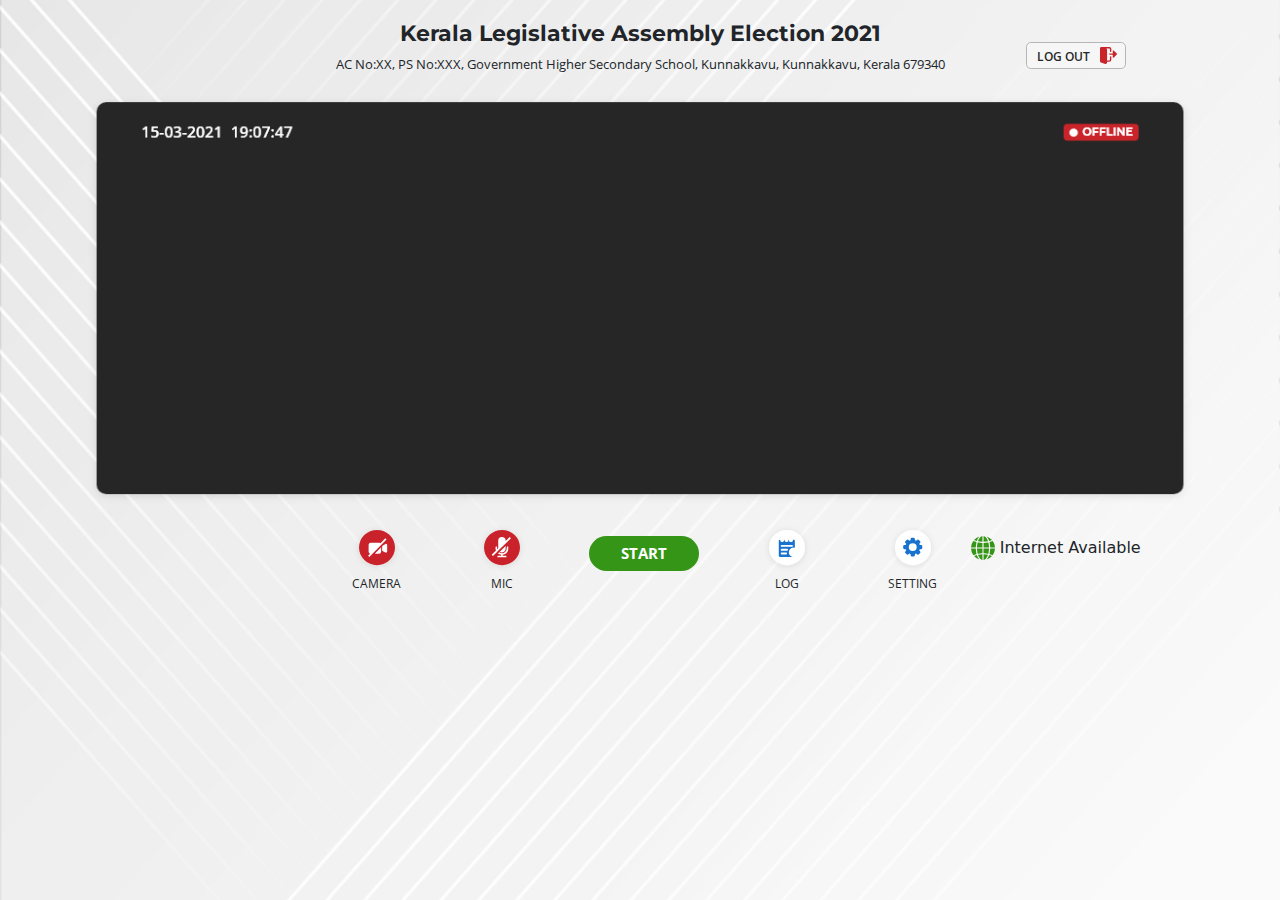
<file: main-screen.html>
<!DOCTYPE html>
<html>
<head>
  <title>Main - Screen</title>
  <meta charset="utf-8"/>
  <meta http-equiv="X-UA-Compatible" content="IE=edge"/>
  <meta name="viewport" content="width=device-width, initial-scale=1.0">
  <!-- CSS File -->
  <link rel="stylesheet" type="text/css" href="assets/bootstrap/css/bootstrap.min.css">
  <link rel="stylesheet" type="text/css" href="assets/css/style.css">
  <link rel="preconnect" href="https://fonts.gstatic.com">
  <link href="https://fonts.googleapis.com/css2?family=Montserrat:wght@100;200;300;400;500;600;700;800;900&family=Open+Sans:wght@300;400;600;700;800&family=Roboto:wght@100;300;400;500;700;900&display=swap" rel="stylesheet">
  <link rel="stylesheet" href="assets/fonts/font-awesome-4.7.0/css/font-awesome.min.css">
</head>
<body>
  <div class="container">
    <div class="row">
      <div class="col-md-12">
        <h2>Kerala Legislative Assembly Election 2021</h2>
        <p class="para">AC No:XX, PS No:XXX, Government Higher Secondary School, Kunnakkavu, Kunnakkavu, Kerala 679340</p>
        <button class="btn btn-lg btn-logout" type="submit">LOG OUT <img src="assets/img/logout.svg"></button>
      </div>
    </div>
    <div class="row">
      <div class="col-md-12">
        <div class="video-url">
          <img id="video" src="assets/img/black.png">
        </div>
      </div>
    </div>
    <div class="row options">
      <div class="col-md-2">
        <div class="camera text-center">
          <img id="camera" src="assets/img/camera-off.svg">
          <p>CAMERA</p>
        </div>
      </div>
      <div class="col-md-2">
        <div class="mic text-center"> 
          <img id="mic" src="assets/img/mic-off.svg">
          <p>MIC</p>
        </div>
      </div>
      <div class="col-md-2">
        <div class="text-center" id="btn-start"> 
          <button class="btn btn-lg btn-start" id="startbtn" type="submit">START</button>
        </div>
      </div>
      <div class="col-md-2">
        <div class="log text-center"> 
          <img src="assets/img/log.svg">
          <p>LOG</p>
        </div>
      </div>
      <div class="col-md-2">
        <div class="setting text-center"> 
          <img id="setting" src="assets/img/setting.svg">
          <p>SETTING</p>
        </div>
        <div class="dropdown collapse" id="dropdown">
          <p>Select Camera Input<img id="clickinput" src="assets/img/angle-right.svg"></p>
          <hr>
          <p>Select Mic Input&nbsp;&nbsp;&nbsp;&nbsp;&nbsp;&nbsp;&nbsp;<img src="assets/img/angle-right.svg"></p>
        </div>
        <div class="sub-dropdown collapse" id="subdropdown">
          <div class="title">Select Camera Input<img id="downarrow" src="assets/img/angle-down.svg"></div>
          <div class="check">
            <p><img src="assets/img/right.svg">&nbsp;&nbsp;&nbsp;&nbsp;Camera Input 01</p>
            <p class="input-2">Camera Input 02</p>
          </div>
          <hr>
          <p class="mic-input">Select Mic Input&nbsp;&nbsp;&nbsp;&nbsp;&nbsp;&nbsp;&nbsp;<img src="assets/img/angle-right.svg"></p>
        </div>
      </div>
    </div>
    <div class="text-center" id="internet">
      <div class="internet text-center"> 
        <p><img src="assets/img/internet.svg"> Internet Available</p>
      </div>
    </div>
  <!-- script -->
  <script src="assets/js/jquery-3.5.1.min.js"></script>
  <script type="text/javascript" src="assets/bootstrap/js/bootstrap.min.js"></script>
  <script type="text/javascript" src="assets/js/main.js"></script>
</body>
</html>
</file>
<file: assets/css/style.css>
@font-face {
  font-family: Montserrat;
  src: url('../fonts/Montserrat/Montserrat-Regular.ttf'); 
}

@font-face {
  font-family: Montserrat;
  src: url('../fonts/Montserrat/Montserrat-Bold.ttf'); 
}

@font-face {
  font-family: Montserrat;
  src: url('../fonts/Montserrat/Montserrat-Medium.ttf'); 
}

@font-face {
  font-family: Montserrat;
  src: url('../fonts/Montserrat/Montserrat-SemiBold.ttf'); 
}
@font-face {
  font-family: Open Sans;
  src: url('../fonts/Open_Sans/OpenSans-Regular.ttf'); 
}

@font-face {
  font-family: Montserrat;
  src: url('../fonts/montserrat/OpenSans-Bold.ttf'); 
}

@font-face {
  font-family: Montserrat;
  src: url('../fonts/montserrat/OpenSans-Medium.ttf'); 
}

@font-face {
  font-family: Montserrat;
  src: url('../fonts/montserrat/OpenSans-SemiBold.ttf'); 
}
@font-face {
  font-family: Roboto;
  src: url('../fonts/Roboto/Roboto-Regular.ttf'); 
}

@font-face {
  font-family: Montserrat;
  src: url('../fonts/Roboto/Roboto-Bold.ttf'); 
}

@font-face {
  font-family: Montserrat;
  src: url('../fonts/Roboto/Roboto-Medium.ttf'); 
}

@font-face {
  font-family: Montserrat;
  src: url('../fonts/Roboto/Roboto-SemiBold.ttf'); 
}
* {
	margin: 0px; 
	padding: 0px; 
	box-sizing: border-box;
}

body, html {
	height: 100%;
	min-height: 550px;
	background-image: url('../img/bg.png');
	background-repeat: no-repeat;
	background-size: cover;
	background-position:center;
	position:relative;
	overflow: hidden;
}
.header{
	position: absolute;
	right: 8%;
	top: 5%;
	margin: auto;
}
.white-box{
	position: absolute;
	background-color: #ffffff;
	border-radius: 8px;
	width: 90%;
	height: 300px;
	right: 0;
	left: 0;
	top: 0;
	bottom: 0;
	margin: auto;
}
.box{
	position: absolute;
	background-color: #12346D;
	border-radius: 8px;
	width: 45%;
	height: 400px;
	left: 0;
	top: 0;
	bottom: 0;
	margin: auto;
	right:calc(50% - 35px);
}
.box .layer5{
	position: absolute;
	width: 100%;
	height: 230px;
	left: 0;
	top: 0;
}
.box .layer2{
	position: absolute;
	width: 35%;
	height: 108px;
	left: 2%;
	top: 30%;
	mix-blend-mode: soft-light;
}
.box h3{
	position: absolute;
	color: #ffffff;
	bottom: 10%;
	left: 10%;
	font-family: Montserrat, sans-serif;
	font-weight: 700;
}
.container .login{
	position: absolute;
	width: 35%;
	height: 210px;
	top: 15%;
	right: 13%;
}
.container .login h3{
	font-family: Montserrat, sans-serif;
	font-weight: 600;
}
.container .login .line{
	width: 80px;
	height: 4px;
	background: #12346D;
	border-radius: 1.43px;
}
.container .login p{
	font-size: 15px;
	font-family: Roboto, sans-serif;
	margin-top: 1.3rem;
    margin-bottom: 0;
}
.container .login .form-control{
	width: 100%;
	height: 49px;
	margin-top: 0.3rem;
	background-color: #FCFCFE;
	border-color: #E5E5E5;
}
.container .login .btn-login{
	position: absolute;
	width: 124px;
	height: 42px;
	background: #12346D;
	color: #ffffff;
	margin: 15px 0 0 0;
	font-family: Open Sans, sans-serif;
	line-height: 0;
	font-weight: 600;
}
#alert-error-1{
    position: absolute;
    right: -10%;
    padding: 5px 15px 6px 50px;
    margin: 15px 0 0 0;
    border-radius: 8px;
    border-color: #E85656;
    line-height: 15px;
}
#alert-error-2{
	position: absolute;
    right: -10%;
    padding: 5px 15px 6px 50px;
    margin: 15px -40px 0 0;
    border-radius: 8px;
    border-color: #E85656;
    line-height: 15px;
}
.close{
	position: absolute;
	left: 0;
	background-color: #ffffff00;
    color: #621b1b;
    border: 2px solid #621b1b;
    border-radius: 40px;
    height: 24px;
    width: 24px;
    margin: 4px 1px 1px 10px;
}
.alert #close-1{
    position: absolute;
    top: 0;
    left: 0;
    padding: 2px;
    margin-left: 6px;
    width: 5px;
    color: #621b1b;
}
.alert #close-2{
    position: absolute;
    top: 0;
    left: 0;
    padding: 2px;
    margin-left: 6px;
    width: 5px;
    color: #621b1b;
}
.footer{
	position: absolute;
	width: 30%;
	height: 19px;
	bottom: 19%;
	right: 17%;
	font-family: Roboto, sans-serif;
	font-weight: 700;
}
.footer span{
	font-size: 12px;
	font-weight: 300;
}
.container h2{
	font-family: Montserrat, sans-serif;
	font-weight: 700;
	font-size: 21.5px;
	text-align: center;
	margin-top: 21.4px;
}
.container .para{
	font-family: Open Sans, sans-serif;
	font-size: 12.7px;
	text-align: center;
}
.btn-logout {
    position: fixed;
    width: 100px;
    height: 27px;
    right: 12%;
    top: 3%;
    background: #F6F6F6;
    border-color: #B6B6B6;
    color: #262626;
    margin: 15px 0 0 0;
    font-family: Open Sans, sans-serif;
    line-height: 0;
    font-weight: 600;
    font-size: 12px;
    padding: 2px 25px 0 0px;
}
.btn-logout img {
    position: absolute;
    top: 0;
    padding: 4px 0 0 10px;
}
.video-url img{
	position: relative;
	width: 1116px;
	height: 420px;
	top: 0;
	bottom: 0;
	left: 0;
	right: 0;
	margin: auto;
	border-radius: 10px; 
}
.video-section{
	position: absolute;
	top: 0;
	bottom: 0;
	left: 0;
	right: 0;
}
.video-section .time{
	position: absolute;
	top: 20%;
	left: 14%;
	color: #ffffff;
}
.video-section .data-status{
	position: absolute;
	width: 77px;
	height: 18px;
	top: 20%;
	right: 14.5%;
	background-color: #CA242B;
	border-radius: 4px;
	font-family: Montserrat, sans-serif;
	font-weight: 700;
	font-size: 11.47px;
	color: #ffffff;
	padding: 1.5px 0px 0px 5px;
}
.video-section .data-status i{
	padding: 0 5px 0 0px;
}
/*.video-url{
	position: relative;
	white-space: pre-wrap;
	width: 100%;
	height: 420px;
	background-color: #262626;
	top: 0;
	bottom: 0;
	left: 0;
	right: 0;
	margin: auto;
	border-radius: 10px;
}
.video-url p{
	position: absolute;
	color: #ffffff;
	top: 5%;
	left: 3%;
}
.data-status{
	position: absolute;
	width: 77px;
	height: 18px;
	background-color: #CA242B;
	border-radius: 4px;
	font-family: Montserrat, sans-serif;
	font-weight: 700;
	font-size: 11.47px;
	color: #ffffff;
	top: 5%;
	right:5%;
	padding: 1.5px 0px 0px 5px;
}
.data-status i{
	padding: 0 5px 0 0px;
}*/
.options{
	position: relative;
	justify-content: center;
}
.col-md-2{
	width: 11%;
}
.camera{
	position: absolute;
	padding: 1%;
	font-family: Open Sans, sans-serif;
	font-weight: 400;
	font-size: 12px;
}
.mic{
	position: absolute;
	padding: 1%;
	font-family: Open Sans, sans-serif;
	font-weight: 400;
	font-size: 12px;
}
.log{
	position: absolute;
	padding: 1%;
	font-family: Open Sans, sans-serif;
	font-weight: 400;
	font-size: 12px;
	margin-left: 3%;
}
.setting{
	position: absolute;
	padding: 1%;
	font-family: Open Sans, sans-serif;
	font-weight: 400;
	font-size: 12px;
	margin-left: 3%;
}
#btn-start{
	margin-top: 25%;
	margin-right: 100%;
}
.btn-start{
	position: absolute;
	width: 110px;
	height: 35px;
	background: #349517;
	color: #ffffff;
	font-family: Open Sans, sans-serif;
	font-weight: 700;
	font-size: 15px;
	border-radius: 25px;
	padding: 5px;
}
#internet{
	position: absolute;
	right: 7.5%;
	width: 20%;
}
.btn-start:hover{
	color: #ffffff;
}
.dropdown{
	position: absolute;
	width: 220px;
	height: 100px;
	top: 0;
	background: #F2F2F2;
	border-radius: 6px;
	box-shadow: 0 1px 6px #000000 10%;
	margin-top: -9%;
    padding: 1.3% 1% 1% 2%;
}
.dropdown img{
	width: 10px;
	height: 16px;
	margin-left: 25%;
}
.dropdown p{
	font-family: Open Sans, sans-serif;
	font-weight: 400;
	font-size: 13px;
}
.sub-dropdown{
	position: absolute;
	width: 220px;
	height: 150px;
	top: 0;
	background: #F2F2F2;
	border-radius: 6px;
	box-shadow: 0 1px 6px #000000 10%;
	margin-top: -13.5%;
}
.sub-dropdown .title{
	position: relative;
	width: 220px;
	height: 39px;
	background-color: #1772D0;
	color: #ffffff;
	padding: 1.3% 1% 1% 5%;
}
.sub-dropdown img{
	width: 10px;
	height: 16px;
	margin-left: 25%;
}
.sub-dropdown .title img{
	width: 16px;
	height: 10px;
	margin-left: 19%;
}
.sub-dropdown .check img{
	width: 16px;
	height: 16px;
	margin-left: 0%;
}
.sub-dropdown .check .input-2{
	padding-left: 15%;
}
.sub-dropdown .check{
	padding: 1.3% 1% 1% 5%;
}
.sub-dropdown .check p{
	margin-bottom: 0;
	font-size: 12px;
}
.mic-input{
	padding: 1.3% 1% 1% 5%;
}
.mic-input img{
	margin-left: 19%;
}
.sub-dropdown hr{
	margin: 10px;
}
</file>
